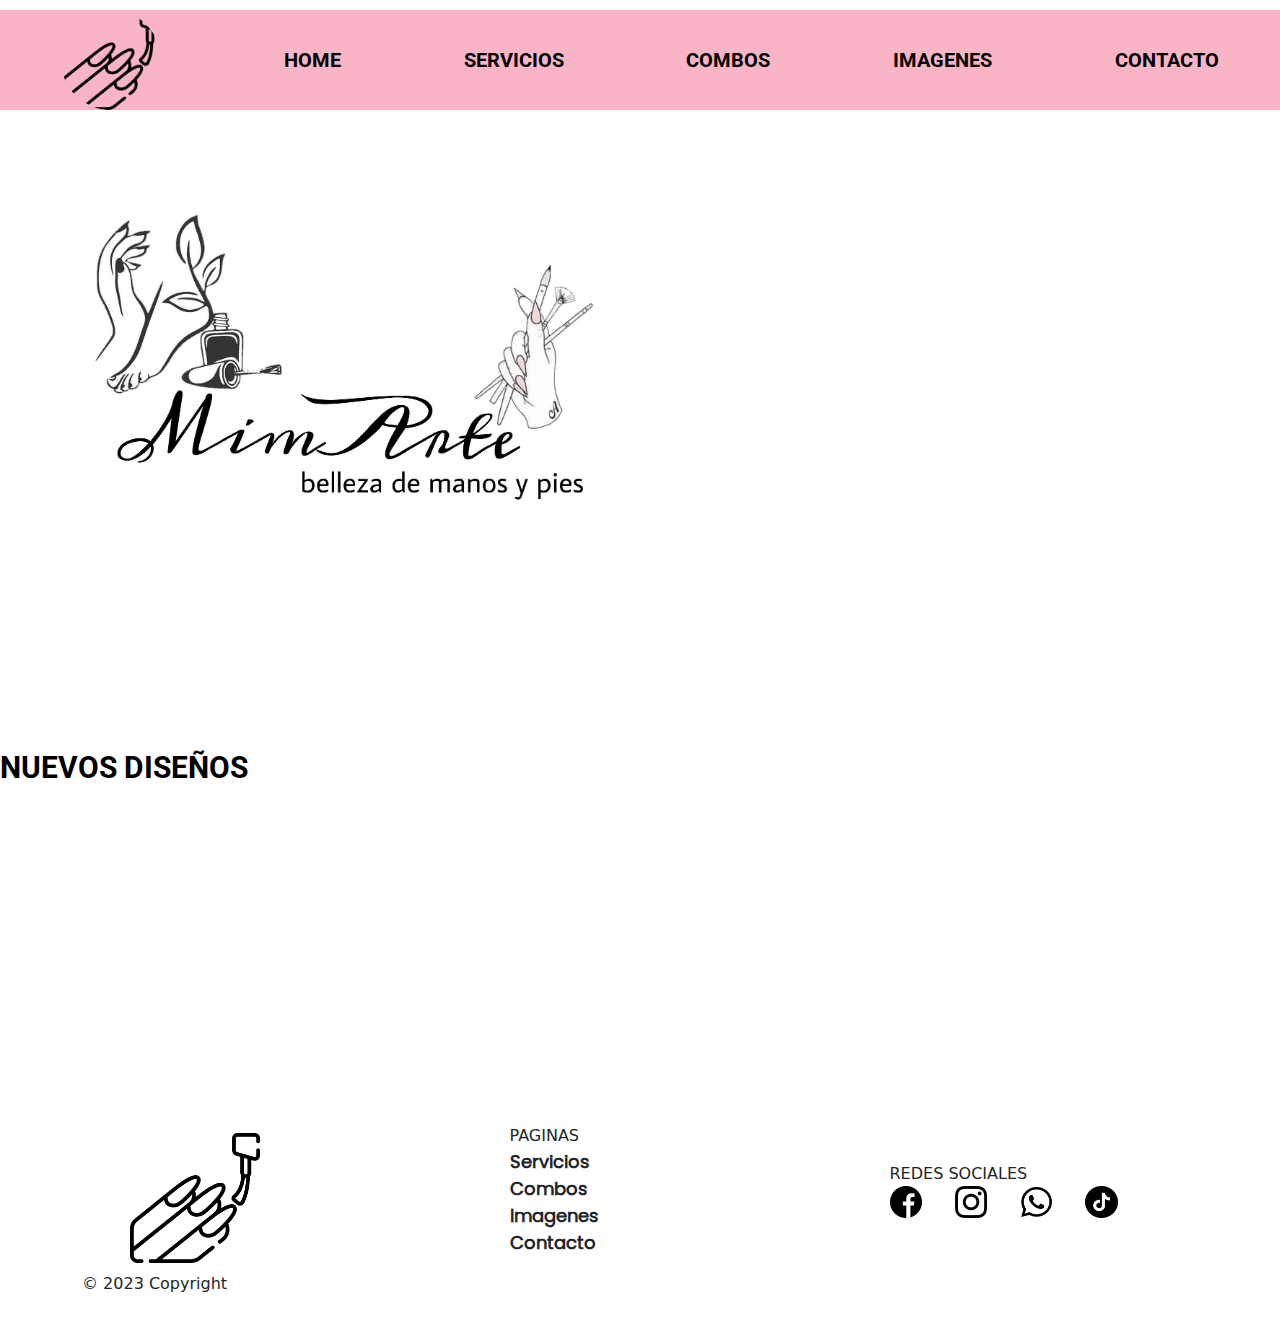
<file: index.html>
<!DOCTYPE html>
<html lang="es">
<head>

    <meta charset="UTF-8">
    <meta name="viewport" content="width=device-width, initial-scale=1.0">
    <!-- SEO -->
    <!-- descripcion -->
    <meta name="description" content="Si buscas un buen servicio de belleza en manos y pies MimArte-Center te ofrece la mejor calidad de productos y duración de servicios cuidando tus uñas todos los meses con diseños increíbles a tu elección.">
    <meta name "keywords" content="servicio, manos, pies, diseños, uñas, esmaltado, semipermanentes, extensiónsofgel "> <!-- palabras clave por pagina -->

    <!-- favicon -->
    <link rel="shortcut icon" href="./assets/iconos/icono favicom.png" type="image/x-icon">

    <!--  Boostrap download -->
    <link rel="stylesheet" href="./libs/bootstrap/css/bootstrap.min.css">
    
    <!-- CSS -->
    <link rel="stylesheet" href="./css/estilos.css">
    <title>Mimarte Center-Home</title>
</head>

<body>
    <nav id="barra-navegacion">  <!-- aqui dentro van haber LINKS/ no duplicar ID -->
        <img class="icon-uña" src="./assets/iconos/icono favicom.png" alt="icon-uña">
        <a class="estilo-links" href="#">HOME</a><!--  etiqueta arcord/ el '#' es para no irse a otra pestaña al cliquear  -->
        <a class="estilo-links" href="./paginas/servicios.html">SERVICIOS</a>                
        <a class="estilo-links" href="./paginas/combos.html">COMBOS</a>
        <a class="estilo-links" href="./paginas/fotos.html">IMAGENES</a>
        <a class="estilo-links" href="./paginas/contacto.html">CONTACTO</a>
    </nav>


    <header class="img-principal">
        <img src="./assets/logo-trans.jpeg" alt="foto del logo"> <!-- imagen -->
    </header>

    <main>
        <section> <!-- las section engloban articulos (manicura) -->
            <article> <!-- articulo 1, aqui hablamos de algo referido a nuestra pagina-->   
                <h1 class="encabezado-home">Nuevos diseños</h1>
            </article>
        </section>
    <!-- iframe -->
        <iframe width="560" height="315" src="https://www.youtube.com/embed/cnuI9wkGN1Q" title="YouTube video player" frameborder="0" allow="accelerometer; autoplay; clipboard-write; encrypted-media; gyroscope; picture-in-picture; web-share" allowfullscreen></iframe>
    </main>

    <!-- JS Boostrap (antes de cerrar el body colocamos Java Scrip)-->
    <script src="./libs/bootstrap/js/bootstrap.bundle.min.js"></script>
    
    </body>

    <footer class="bg-Light text-dark py-2"> <!-- pie de pagina -->
        <div class="container">
            <nav class="row">
                <a href="#" class="col-3 text-reset text-uppercase d-flex aling-items-center"> 
                    <img src="./assets/iconos/icono favicom.png" alt="logo" class="img-logo mr-1">
                </a>
                <ul class="col-3 list-unstyled">
                    <li class="font-weight-bold text-uppercase">Paginas</li>
                    <li><a href="./paginas/servicios.html" class="text-reset">Servicios</a></li>
                    <li><a href="./paginas/combos.html" class="text-reset">Combos</a></li>
                    <li><a href="./paginas/fotos.html" class="text-reset">Imagenes</a></li>
                    <li><a href="./paginas/contacto.html" class="text-reset">Contacto</a></li>
                </ul>
                <!-- redes sociales  -->
                <ul class="col-3 list-unstyled">
                    <li class="font-weight-bold text-uppercase"> Redes Sociales</li>
                    <li class="d-flex justify-content-between">
                        <a target="_blank" href="https://www.facebook.com/profile.php?id=100091879842055&mibextid=LQQJ4d" class="text-reset"><img src="./assets/iconos/facebook.png" alt="facebook"></a>
                        <a target="_blank" href="https://instagram.com/mimarte_center?igshid=MjEwN2IyYWYwYw==" class="text-reset"><img src="./assets/iconos/instagram.png" alt="instagram"></a>
                        <a target="_blank" href="https://wa.me/message/KTDH4NFLXVJ5H1" class="text-reset"><img src="./assets/iconos/whatsapp.png" alt="whatsapp"></a>
                        <a target="_blank" href="https://www.tiktok.com/@mimarte_center?_t=8f3o6ohr42n&_r=1" class="text-reset"><img src="./assets/iconos/tik-tok.png" alt="tik-tok"></a>
                    </li>
                </ul>
                <p>&copy; 2023 Copyright</p> 
            </nav>
        </div>
    </footer>
</html>
</file>
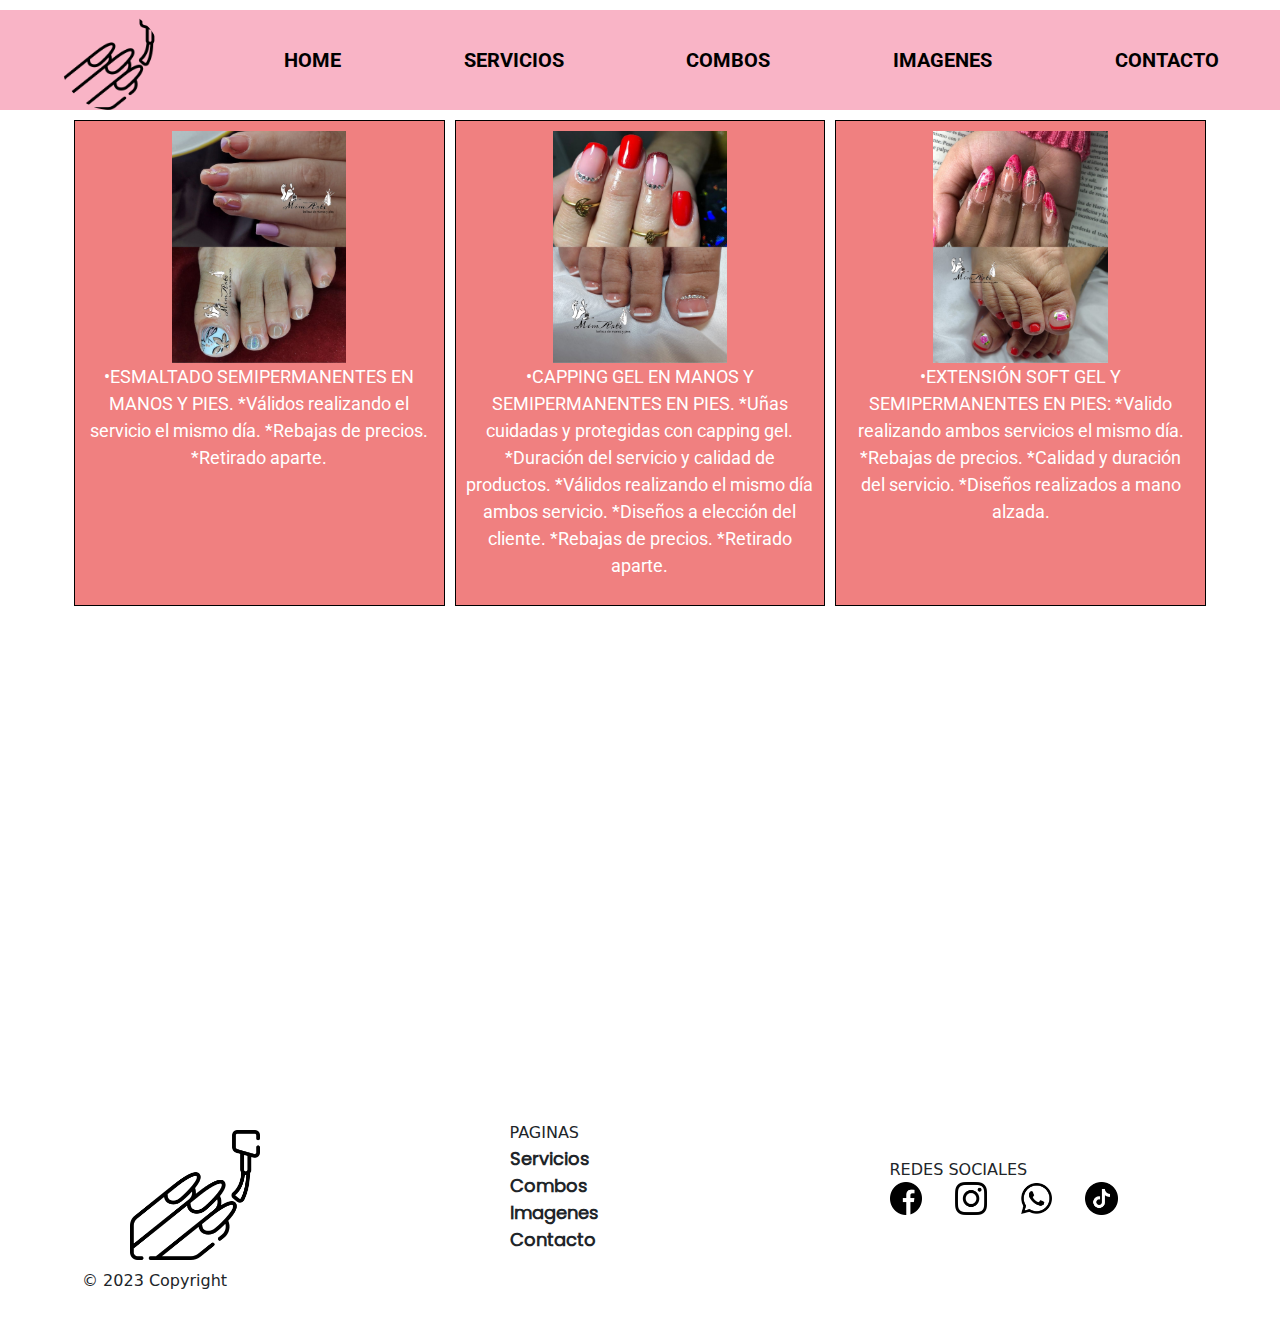
<file: paginas/combos.html>
<!DOCTYPE html>
<html lang="es">
<head>
    <meta charset="UTF-8">
    <meta name="viewport" content="width=device-width, initial-scale=1.0">
    <!-- SEO -->
    <!-- descripcion -->
    <meta name="description" content="Conocé los mejores combos de servicios para resaltar tu belleza con rebajas increíbles en un sólo día.">
    <meta name "keywords" content="combos, descuento, nailsart, manicura, pedicura ">

    <!--  Boostrap download -->
    <link rel="stylesheet" href="../libs/bootstrap/css/bootstrap.min.css">

    <!-- CSS -->
    <link rel="stylesheet" href="../css/estilos.css">
    <title>Mimarte Center-Combos</title>
</head>

<body>
  <nav id="barra-navegacion"> 
    <img class="icon-uña" src="../assets/iconos/icono favicom.png" alt="icon-uña">
      <a class="estilo-links" href="../index.html">HOME</a>
      <a class="estilo-links" href="./servicios.html">SERVICIOS</a>
      <a class="estilo-links" href="#">COMBOS</a>
      <a class="estilo-links" href="./fotos.html">IMAGENES</a>
      <a class="estilo-links" href="./contacto.html">CONTACTO</a>
  </nav>
    <!-- CSS GRIDS  Teoria-->

  <div class="grid-container">
      <div>
        <img src="../assets/combo-1.jpeg" alt="combo-1">
        <p class="titulo-combo">
          •ESMALTADO SEMIPERMANENTES EN MANOS Y PIES.
          *Válidos realizando el servicio el mismo día.
          *Rebajas de precios.
          *Retirado aparte.</p>
      </div>
      <div>
        <img src="../assets/combo-2.jpeg" alt="combo-2">
        <p class="titulo-combo">
          •CAPPING GEL EN MANOS Y SEMIPERMANENTES EN PIES.
          *Uñas cuidadas y protegidas con capping gel.
          *Duración del servicio y calidad de productos.
          *Válidos realizando el mismo día ambos servicio.
          *Diseños a elección del cliente.
          *Rebajas de precios.
          *Retirado aparte.</p>
      </div>
      <div>
        <img src="../assets/combo-3.jpeg" alt="combo-3">
        <p class="titulo-combo">
          •EXTENSIÓN SOFT GEL Y SEMIPERMANENTES EN PIES:
          *Valido realizando ambos servicios el mismo día.
          *Rebajas de precios.
          *Calidad y duración del servicio.
          *Diseños realizados a mano alzada.</p>
      </div>
  </div>
  
  <!-- JS Boostrap (antes de cerrar el body colocamos Java Scrip)-->
  <script src="../libs/bootstrap/js/bootstrap.bundle.min.js"></script>
</body>
<!-- pie de pagina -->
<footer class="bg-Light text-dark py-2"> 
  <div class="container">
      <nav class="row">
          <a href="#" class="col-3 text-reset text-uppercase d-flex aling-items-center"> 
              <img src="../assets/iconos/icono favicom.png" alt="logo" class="img-logo mr-1">
          </a>
          <ul class="col-3 list-unstyled">
              <li class="font-weight-bold text-uppercase">Paginas</li>
              <li><a href="./servicios.html" class="text-reset">Servicios</a></li>
              <li><a href="#" class="text-reset">Combos</a></li>
              <li><a href="./fotos.html" class="text-reset">Imagenes</a></li>
              <li><a href="./contacto.html" class="text-reset">Contacto</a></li>
          </ul>
          <!-- redes sociales  -->
          <ul class="col-3 list-unstyled">
              <li class="font-weight-bold text-uppercase">Redes Sociales</li>
              <li class="d-flex justify-content-between">
                  <a target="_blank" href="https://www.facebook.com/profile.php?id=100091879842055&mibextid=LQQJ4d" class="text-reset"><img src="../assets/iconos/facebook.png" alt="facebook"></a>
                  <a target="_blank" href="https://instagram.com/mimarte_center?igshid=MjEwN2IyYWYwYw==" class="text-reset"><img src="../assets/iconos/instagram.png" alt="instagram"></a>
                  <a target="_blank" href="https://wa.me/message/KTDH4NFLXVJ5H1" class="text-reset"><img src="../assets/iconos/whatsapp.png" alt="whatsapp"></a>
                  <a target="_blank" href="https://www.tiktok.com/@mimarte_center?_t=8f3o6ohr42n&_r=1" class="text-reset"><img src="../assets/iconos/tik-tok.png" alt="tik-tok"></a>
              </li>
          </ul>
          <p>&copy; 2023 Copyright</p> 
      </nav>
  </div>
</footer>
</html>
</file>
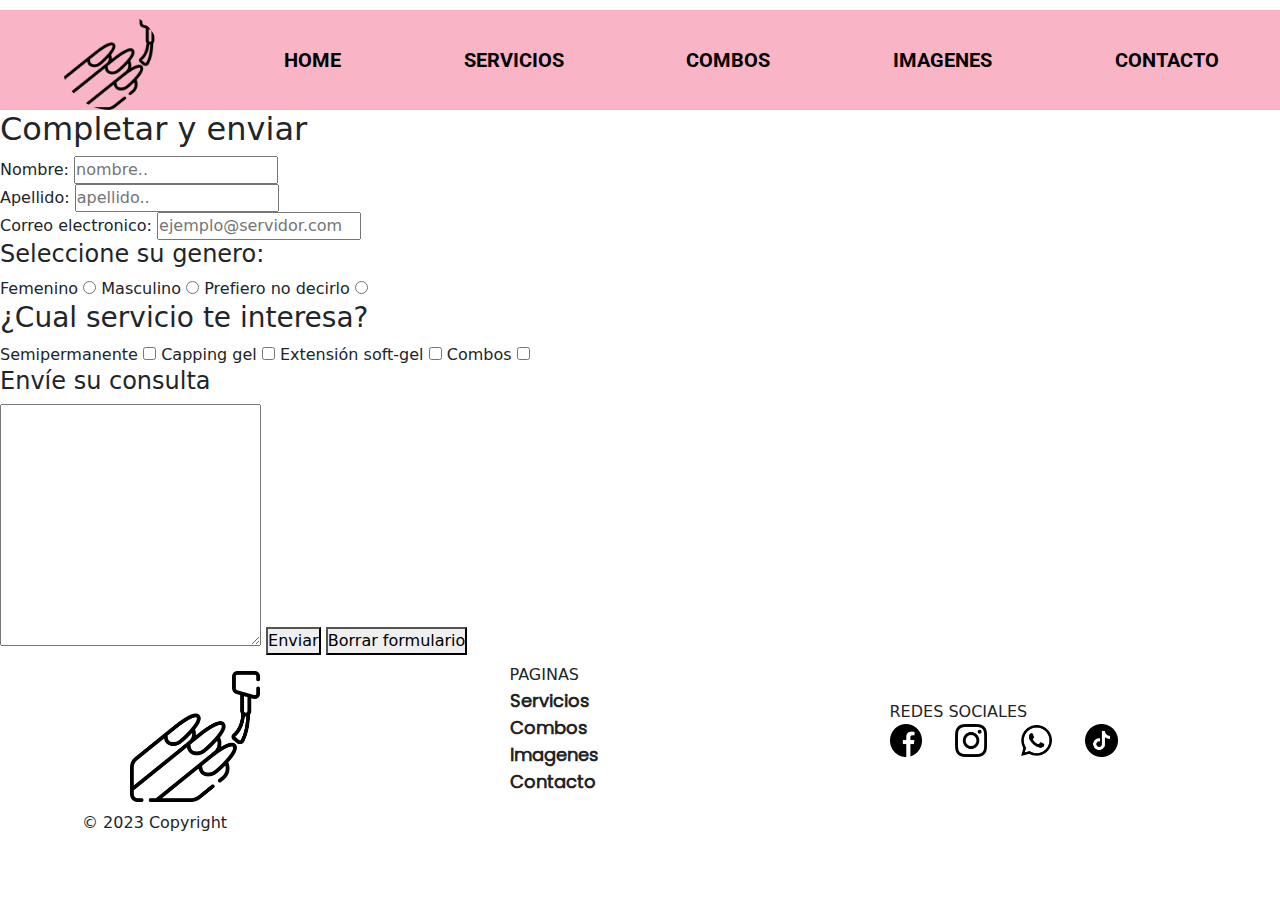
<file: paginas/contacto.html>
<!DOCTYPE html>
<html lang="es">

<head>
    <meta charset="UTF-8">
    <meta name="viewport" content="width=device-width, initial-scale=1.0">
    <!-- SEO -->
    <!-- descripcion -->
    <meta name="description" content="No esperes para mañana las uñas que te podes hacer hoy, respira profundo y agenda tu cita.">
    <meta name "keywords" content="ubicacion, contacto, direccion">

    <!--  Boostrap download -->
    <link rel="stylesheet" href="../libs/bootstrap/css/bootstrap.min.css">
    
    <!-- CSS -->
    <link rel="stylesheet" href="../css/estilos.css">
    <title>Mimarte Center-Contacto</title>
</head>

<main>
    <body>
        <nav id="barra-navegacion">
            <img class="icon-uña" src="../assets/iconos/icono favicom.png" alt="icon-uña"> 
            <a class="estilo-links" href="../index.html">HOME</a>
            <a class="estilo-links" href="./servicios.html">SERVICIOS</a>
            <a class="estilo-links" href="./combos.html">COMBOS</a>
            <a class="estilo-links" href="./fotos.html">IMAGENES</a>
            <a class="estilo-links" href="#">CONTACTO</a>
        </nav>
    </body>
</main>

<body>
    <h2>Completar y enviar</h2>
    <form action="procesar.php" method="post"> <!-- abrimos formulario, metodo POST para data invisible al viajar -->
        
        <!--  input nombre -->
        <div> <!-- etiqueta de bloque -->
            <label for="nombre">Nombre:</label>
            <input type="text" name="nombre" placeholder="nombre..">
        </div>
    
        <!-- input apellido -->
        <div>
            <label for="apellido">Apellido:</label>
            <input type="text" name="apellido" placeholder="apellido..">
        </div>

        <!-- input email -->
        <div>
            <label for="email">Correo electronico:</label>
            <input type="text" name="email" placeholder="ejemplo@servidor.com" required> <!-- atributo requerido -->
        </div>

        <!-- Radio -->
        <h4>Seleccione su genero: </h4>

        <label for="genero">Femenino</label>
        <input type="radio" name="genero" value="femenino">

        <label for="genero">Masculino</label>
        <input type="radio" name="genero" value="masculino">

        <label for="genero">Prefiero no decirlo</label>
        <input type="radio" name="genero" value="no decirlo">

        <!-- checkbox -->
        <h3>¿Cual servicio te interesa?</h3>

        <label for="servicio">Semipermanente</label>
        <input type="checkbox" name="servicio" value="semis">

        <label for="servicio">Capping gel</label>
        <input type="checkbox" name="servicio" value="capping">

        <label for="servicio">Extensión soft-gel</label>
        <input type="checkbox" name="servicio" value="soft-gel">

        <label for="servicio">Combos</label>
        <input type="checkbox" name="servicio" value="combos">

        <!-- caja de comentario -->
        <h4>Envíe su consulta</h4>
        <textarea name="Mensaje" id="" cols="30" rows="10"></textarea>

        <!-- botones -->
        <button type="submit">Enviar</button>
        <button type="reset">Borrar formulario</button>
        
    </form>
    <!-- JS Boostrap (antes de cerrar el body colocamos Java Scrip)-->
    <script src="../libs/bootstrap/js/bootstrap.bundle.min.js"></script>
</body>

<!-- pie de pagina -->
<footer class="bg-Light text-dark py-2"> 
    <div class="container">
        <nav class="row">
            <a href="#" class="col-3 text-reset text-uppercase d-flex aling-items-center"> 
                <img src="../assets/iconos/icono favicom.png" alt="logo" class="img-logo mr-1">
            </a>
            <ul class="col-3 list-unstyled">
                <li class="font-weight-bold text-uppercase">Paginas</li>
                <li><a href="./servicios.html" class="text-reset">Servicios</a></li>
                <li><a href="./combos.html" class="text-reset">Combos</a></li>
                <li><a href="./fotos.html" class="text-reset">Imagenes</a></li>
                <li><a href="#" class="text-reset">Contacto</a></li>
            </ul>
            <!-- redes sociales  -->
            <ul class="col-3 list-unstyled">
                <li class="font-weight-bold text-uppercase">Redes Sociales</li>
                <li class="d-flex justify-content-between">
                <a target="_blank" href="https://www.facebook.com/profile.php?id=100091879842055&mibextid=LQQJ4d" class="text-reset"><img src="../assets/iconos/facebook.png" alt="facebook"></a>
                <a target="_blank" href="https://instagram.com/mimarte_center?igshid=MjEwN2IyYWYwYw==" class="text-reset"><img src="../assets/iconos/instagram.png" alt="instagram"></a>
                <a target="_blank" href="https://wa.me/message/KTDH4NFLXVJ5H1" class="text-reset"><img src="../assets/iconos/whatsapp.png" alt="whatsapp"></a>
                <a target="_blank" href="https://www.tiktok.com/@mimarte_center?_t=8f3o6ohr42n&_r=1" class="text-reset"><img src="../assets/iconos/tik-tok.png" alt="tik-tok"></a>
                </li>
            </ul>
            <p>&copy; 2023 Copyright</p> 
        </nav>
    </div>
</footer>

</html>
</file>
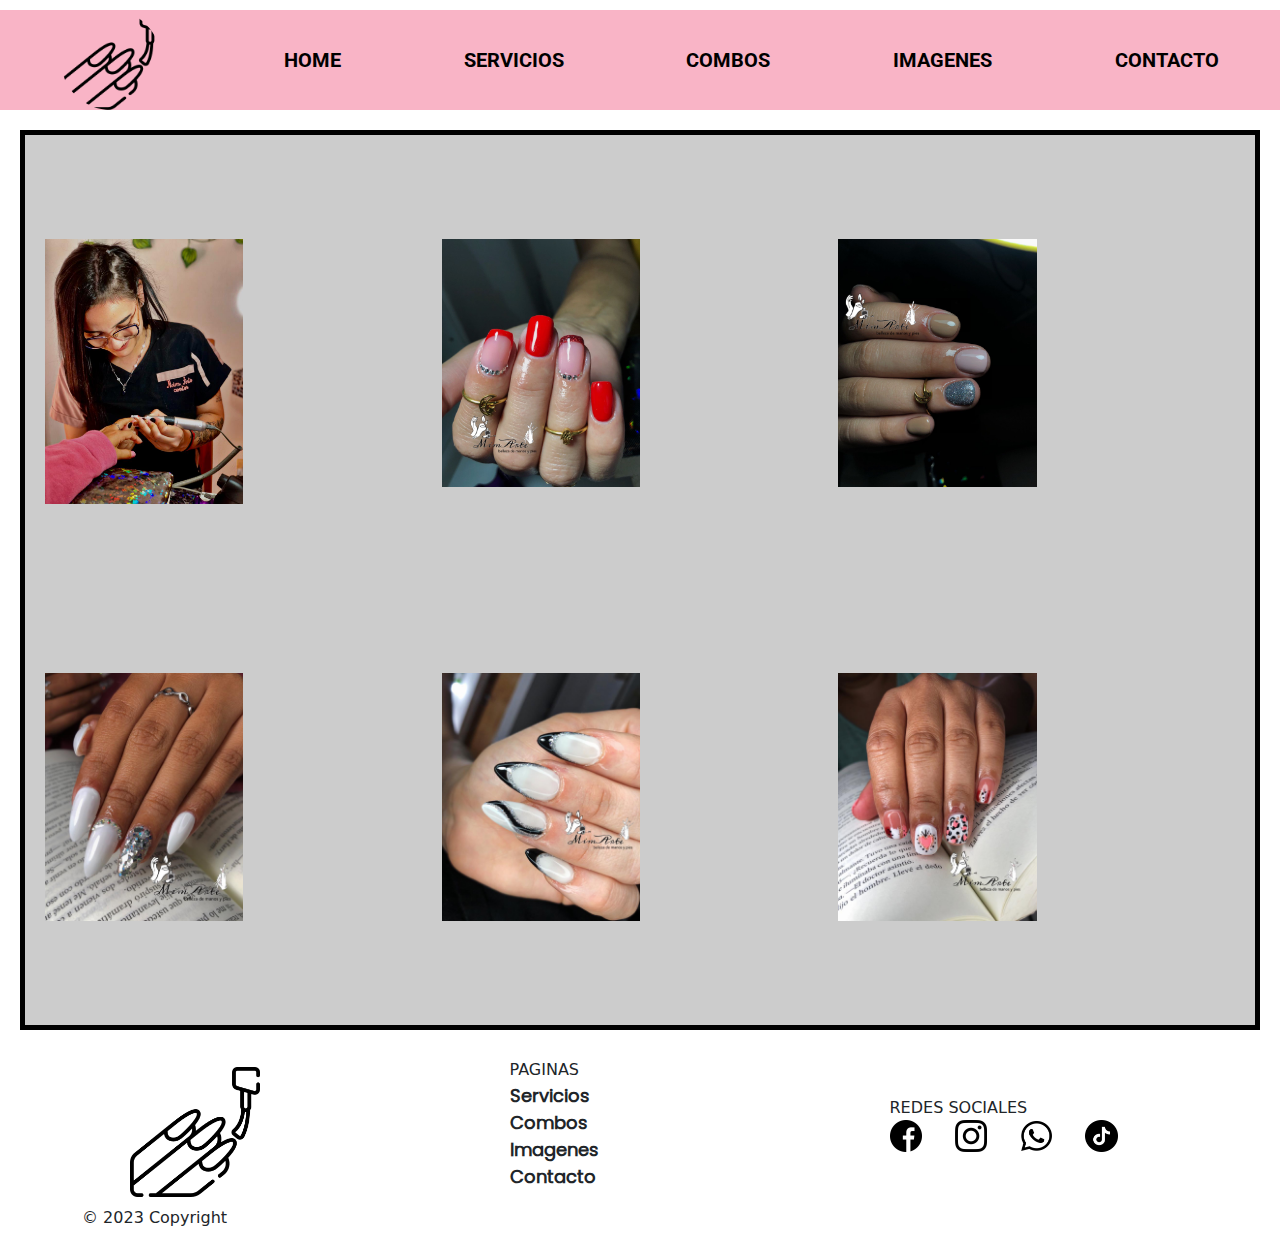
<file: paginas/fotos.html>
<!DOCTYPE html>
<html lang="es">
<head>
    <meta charset="UTF-8">
    <meta name="viewport" content="width=device-width, initial-scale=1.0">
    <!-- SEO -->
    <!-- descripcion -->
    <meta name="description" content="Epacio de trabajos realizados a mano alzada.">
    <meta name "keywords" content="diseños, mano alzada, lisas, decoracion">

    <!--  Boostrap download -->
    <link rel="stylesheet" href="../libs/bootstrap/css/bootstrap.min.css">

    <!-- CSS -->
    <link rel="stylesheet" href="../css/estilos.css">
    <title>Mimarte Center-Imagenes</title>
</head>
<body>
    <nav id="barra-navegacion">
        <img class="icon-uña" src="../assets/iconos/icono favicom.png" alt="icon-uña"> 
        <a class="estilo-links" href="../index.html">HOME</a>
        <a class="estilo-links" href="./servicios.html">SERVICIOS</a>
        <a class="estilo-links" href="./combos.html">COMBOS</a>
        <a class="estilo-links" href="#">IMAGENES</a>
        <a class="estilo-links" href="./contacto.html">CONTACTO</a>
    </nav>


    <!-- Flexcontainer o contenedor padre-->
    <div class="flex-container">
        <!-- breakpoints -->
        <div class="col-sm-12 col-lg-6 col-md-6 col-xl-4 foto">
            <img src="../assets/foto-1.jpeg" alt="caja-1">
        </div>
        <div class="col-sm-12 col-lg-6 col-md-6 col-xl-4 foto">
            <img src="../assets/foto-2.jpeg" alt="caja-2">
        </div>
        <div class="col-sm-12 col-lg-6 col-md-6 col-xl-4 foto">
            <img src="../assets/foto-3.jpeg" alt="caja-3">
        </div>
        <div class="col-sm-12 col-lg-6 col-md-6 col-xl-4 foto">
            <img src="../assets/foto-4.jpeg" alt="caja-4">
        </div>
        <div class="col-sm-12 col-lg-6 col-md-6 col-xl-4 foto">
            <img src="../assets/foto-5.jpeg" alt="caja-5">
        </div>
        <div class="col-sm-12 col-lg-6 col-md-6 col-xl-4 foto">
            <img src="../assets/foto-6.jpeg" alt="caja-6">
        </div>
    </div>

    <!-- JS Boostrap (antes de cerrar el body colocamos Java Scrip)-->
    <script src="../libs/bootstrap/js/bootstrap.bundle.min.js"></script>
</body>

<!-- pie de pagina -->
<footer class="bg-Light text-dark py-2"> 
    <div class="container">
        <nav class="row">
            <a href="#" class="col-3 text-reset text-uppercase d-flex aling-items-center"> 
                <img src="../assets/iconos/icono favicom.png" alt="logo" class="img-logo mr-1">
            </a>
            <ul class="col-3 list-unstyled">
                <li class="font-weight-bold text-uppercase">Paginas</li>
                <li><a href="./servicios.html" class="text-reset">Servicios</a></li>
                <li><a href="./combos.html" class="text-reset">Combos</a></li>
                <li><a href="#" class="text-reset">Imagenes</a></li>
                <li><a href="./contacto.html" class="text-reset">Contacto</a></li>
            </ul>
            <!-- redes sociales  -->
            <ul class="col-3 list-unstyled">
                <li class="font-weight-bold text-uppercase">Redes Sociales</li>
                <li class="d-flex justify-content-between">
                    <a target="_blank" href="https://www.facebook.com/profile.php?id=100091879842055&mibextid=LQQJ4d" class="text-reset"><img src="../assets/iconos/facebook.png" alt="facebook"></a>
                    <a target="_blank" href="https://instagram.com/mimarte_center?igshid=MjEwN2IyYWYwYw==" class="text-reset"><img src="../assets/iconos/instagram.png" alt="instagram"></a>
                    <a target="_blank" href="https://wa.me/message/KTDH4NFLXVJ5H1" class="text-reset"><img src="../assets/iconos/whatsapp.png" alt="whatsapp"></a>
                    <a target="_blank" href="https://www.tiktok.com/@mimarte_center?_t=8f3o6ohr42n&_r=1" class="text-reset"><img src="../assets/iconos/tik-tok.png" alt="tik-tok"></a>
                </li>
            </ul>
            <p >&copy; 2023 Copyright</p> 
        </nav>
    </div>
</footer>
</html>
</file>
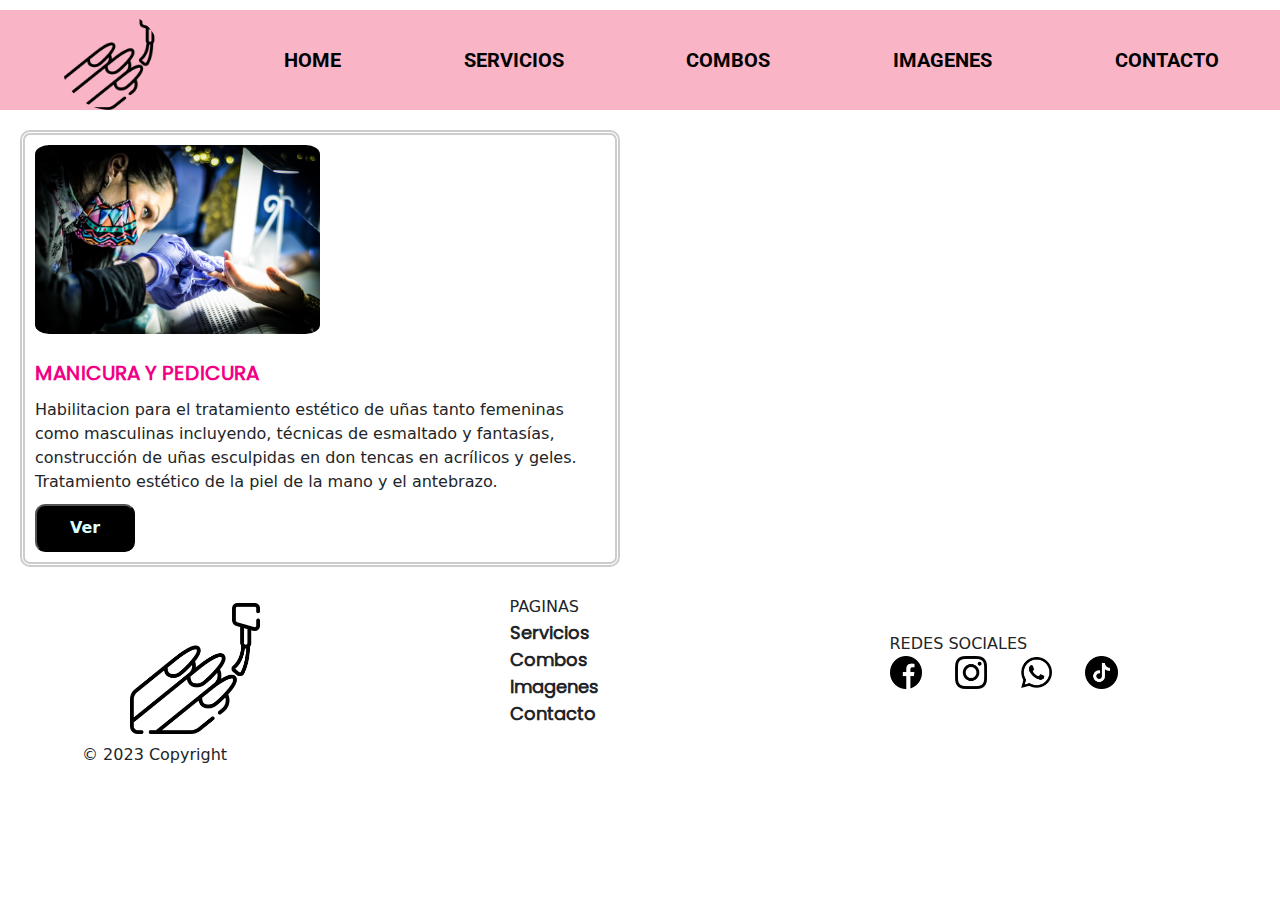
<file: paginas/servicios.html>
<!DOCTYPE html>
<html lang="es">
<head>
    <meta charset="UTF-8">
    <meta name="viewport" content="width=device-width, initial-scale=1.0">
    
    <!-- SEO -->
    <!-- descripcion -->
    <meta name="description" content="Te ofrecemos calidad de productos y duración de servicios cuidando tus uñas todos los meses con diseños increíbles a tu elección.">
    <meta name "keywords" content="uñas, softgel, capping, apliques, calidad, cuidado">
    
    <!--  Boostrap download -->
    <link rel="stylesheet" href="../libs/bootstrap/css/bootstrap.min.css">

    <!-- CSS -->
    <link rel="stylesheet" href="../css/estilos.css"> 
    <title>Mimarte Center-Servicios</title>
</head>
<body>
    <nav id="barra-navegacion">
        <img class="icon-uña" src="../assets/iconos/icono favicom.png" alt="icon-uña">
        <a class="estilo-links" href="../index.html">HOME</a>
        <a class="estilo-links" href="#">SERVICIOS</a>
        <a class="estilo-links" href="./combos.html">COMBOS</a>
        <a class="estilo-links" href="./fotos.html">IMAGENES</a>
        <a class="estilo-links" href="./contacto.html">CONTACTO</a>
    </nav>
    
        <!-- METODOLOGIA BEM -->
        <section class="contenedor">

            <!-- bloque 1 -->
            <article class="tarjeta">
                <img class="tarjeta__imagen" src="../assets/dafy-trabajo.jpg" alt="dafy-trabajo">

                <article class="tarjeta__textos"></article>
                <h3 class="tarjeta__titulo">
                    <a class="tarjeta__enlace" href="#">Manicura Y Pedicura</a>
                </h3>
                <p class="tarjeta__parrafo"> Habilitacion para el tratamiento estético de uñas tanto
                    femeninas como masculinas incluyendo,
                    técnicas de esmaltado y fantasías, construcción de uñas esculpidas en don tencas en acrílicos y geles.
                    Tratamiento estético de la piel de la mano y el antebrazo.</p>
                <!-- bloque 2 -->
                <button class="boton">Ver</button>
            </article>
        </section>

    <!-- JS Boostrap (antes de cerrar el body colocamos Java Scrip)-->
    <script src="../libs/bootstrap/js/bootstrap.bundle.min.js"></script>
</body>

<!-- pie de pagina -->
<footer class="bg-Light text-dark py-2"> 
    <div class="container">
        <nav class="row">
            <a href="#" class="col-3 text-reset text-uppercase d-flex aling-items-center"> 
                <img src="../assets/iconos/icono favicom.png" alt="logo" class="img-logo mr-1">
            </a>
            <ul class="col-3 list-unstyled">
                <li class="font-weight-bold text-uppercase">Paginas</li>
                <li><a href="#" class="text-reset">Servicios</a></li>
                <li><a href="./combos.html" class="text-reset">Combos</a></li>
                <li><a href="./fotos.html" class="text-reset">Imagenes</a></li>
                <li><a href="./contacto.html" class="text-reset">Contacto</a></li>
            </ul>
            <!-- redes sociales  -->
            <ul class="col-3 list-unstyled">
                <li class="font-weight-bold text-uppercase">Redes Sociales</li>
                <li class="d-flex justify-content-between">
                    <a target="_blank" href="https://www.facebook.com/profile.php?id=100091879842055&mibextid=LQQJ4d" class="text-reset"><img src="../assets/iconos/facebook.png" alt="facebook"></a>
                    <a target="_blank" href="https://instagram.com/mimarte_center?igshid=MjEwN2IyYWYwYw==" class="text-reset"><img src="../assets/iconos/instagram.png" alt="instagram"></a>
                    <a target="_blank" href="https://wa.me/message/KTDH4NFLXVJ5H1" class="text-reset"><img src="../assets/iconos/whatsapp.png" alt="whatsapp"></a>
                    <a target="_blank" href="https://www.tiktok.com/@mimarte_center?_t=8f3o6ohr42n&_r=1" class="text-reset"><img src="../assets/iconos/tik-tok.png" alt="tik-tok"></a>
                </li>
            </ul>
            <p>&copy; 2023 Copyright</p> 
        </nav>
    </div>
</footer>

</html>
</file>
<file: css/estilos.css>
@charset "UTF-8";
/*VARIABLES GLOBALES*/
/*Selector de tipo ID*/
@import url("https://fonts.googleapis.com/css2?family=Roboto:wght@700&display=swap");
#barra-navegacion {
  /*propiedad*/
  background-color: #F9B4C6;
  color: rgb(14, 14, 14);
}

.estilo-links {
  font-weight: bold;
  font-size: 20px;
  font-family: "Roboto", sans-serif;
  color: #000;
}

/*selector de etiqueta*/
img {
  width: 50%;
}

/*selector universal*/
* {
  padding: 0;
  margin: 0;
}

/*tipografias*/
/*fuene local*/
@font-face {
  font-family: "fuente-principal";
  src: url("../assets/fonts/Poppins-Regular.ttf"); /*ubicacionde la fuete*/
}
/*fuente externa*/
/*tipografia local*/
.font-main {
  font-family: "fuente-principal", sans-serif;
}

/*tipografia externa*/
.encabezado-home {
  text-transform: uppercase; /*pone todo en mayuscula*/
  font-family: "Roboto", sans-serif; /* negrita*/
  font-size: 30px; /*el tamaño*/
  font-weight: bold; /*el peso*/
  color: #000;
}

/*flexbox teoria*/
/*contenedor padre*/
.flex-container {
  /*activamos flex en el contenedor padre*/
  display: flex; /*pone todas las cajitas en horizontal/vertical*/
  flex-direction: row; /*row= horizontal, column= vertical*/
  justify-content: space-evenly;
  align-items: flex-start; /*trabaja sobre el eje secundario, opuesto al principal*/
  /*defino el desborde de los flex items*/
  flex-wrap: wrap;
  align-content: space-around;
  border: 5px solid #000;
  background-color: #ccc;
  padding: 20px;
  margin: 20px;
  height: 900px;
}

.caja {
  /*box modeling*/
  width: 400px;
  height: 400px;
  border: 5px solid #ccc;
  margin: 2px;
  display: flex;
}

.grid-container {
  /*box modeling*/
  width: 90%;
  max-width: 1200px;
  border: 10px solid #fff;
  margin: auto;
  /*tipografia*/
  font-family: "Poppins", sans-serif;
  font-size: 45px;
  text-align: center;
  /*activamos grid*/
  display: grid;
  /*definimos cantidad de columnas y su ancho*/
  grid-template-columns: repeat(3, 1fr); /*aqui defini 3 columnas  y su ancho*/
  /*definimos cantidad de filas y su alto*/
  grid-template-rows: repeat(2, 1fr);
  column-gap: 10px; /*defino el espacio entre columnas*/
  row-gap: 10px; /*defino el espacio entre filas*/
}

.grid-container > div {
  /*box modeling*/
  display: block;
  border: 1px solid #000;
  padding: 10px;
  background-color: #f08080;
  color: #fff;
}

.titulo-combo {
  font-size: 18px;
  font-family: "Roboto", sans-serif;
}

/*flexbox al nav*/
.icon-uña {
  width: 100px;
  border-radius: 50%;
}

nav {
  margin-top: 10px;
  display: flex;
  flex-direction: row;
  justify-content: space-around;
  align-items: center;
}

a {
  font-family: "fuente-principal", sans-serif;
  font-weight: 600;
  text-decoration: none;
  font-size: 18px;
}

/*pseudoclases*/
a:hover { /*posar el mouse*/
  font-size: 20px;
  color: #473f41;
  border-bottom: 3px solid #000;
}

a:active { /*click*/
  background-color: #f09db4;
  color: #000;
  padding: 10px;
}

/*METODOLOGIA BEM*/
.contenedor {
  max-width: 500px;
  width: 100%;
  margin: 20px;
}

/*bloque 1 (padre)*/
.tarjeta {
  width: 600px;
  border: 5px double #ccc;
  border-radius: 10px;
  padding: 10px;
}

/*elemento 1 (hijo)*/
.tarjeta__imagen {
  width: 50%;
  border-radius: 5%;
}

/*elemento 2*/
.tarjeta__textos {
  font-family: "Roboto", sans-serif;
  font-size: 18px;
  margin-bottom: 20px;
  color: #000;
}

/*elemento 3*/
.tarjeta__enlace {
  color: #f10086;
  padding: 10px auto;
  font-size: 20px;
  text-transform: uppercase;
  font-family: "fuente-principal";
}

/*elemento 4*/
.tarjeta__parrafo {
  font-size: 16px;
  margin-bottom: 10px;
  margin-top: 10px;
}

/*bloque 2*/
.boton {
  background: #000;
  display: block;
  width: 100px;
  font-weight: bold;
  text-align: center;
  padding: 10px;
  border-radius: 10px;
  color: #dff;
}

/*# sourceMappingURL=estilos.css.map */
</file>
